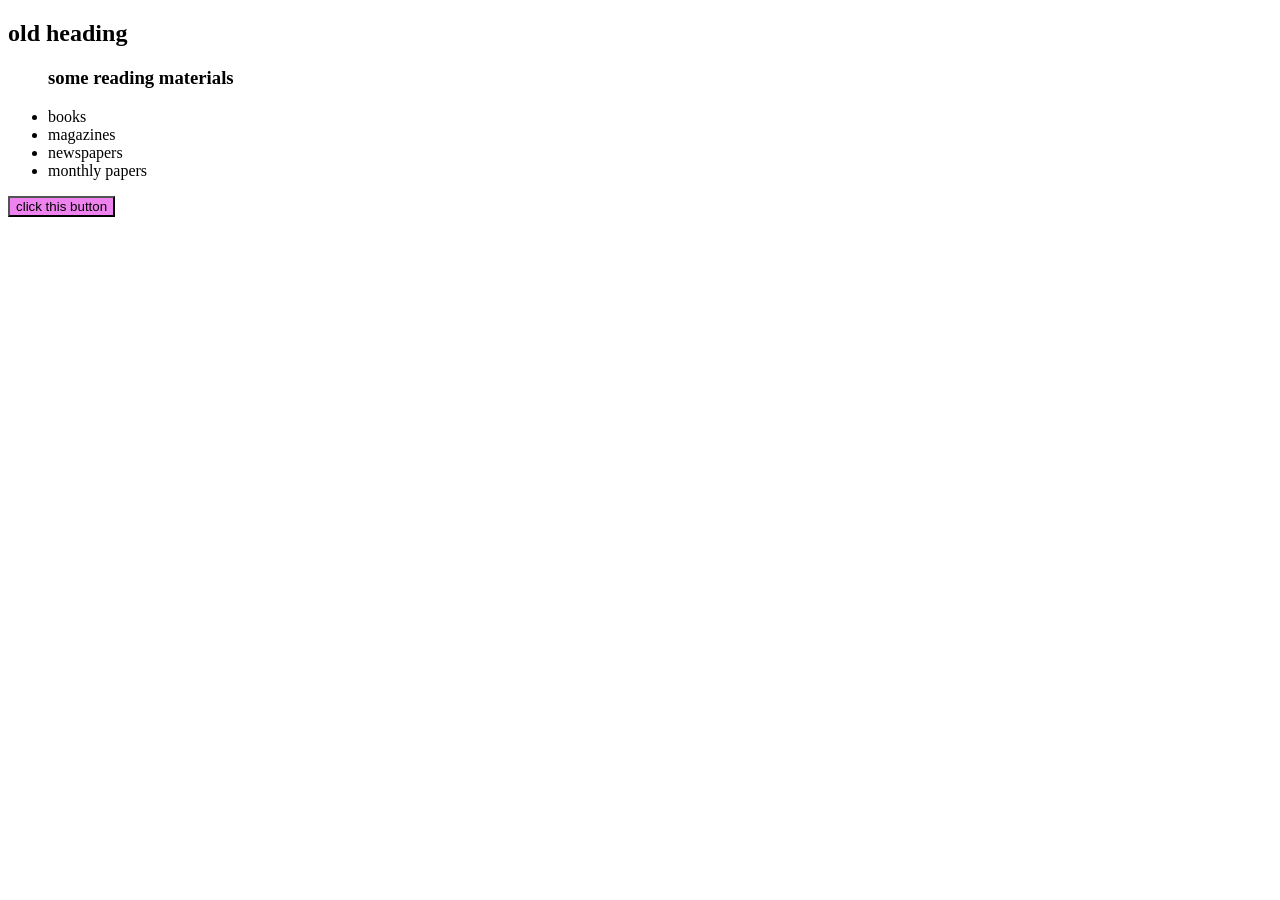
<file: dom/index.html>
<!DOCTYPE html>
<html lang="en">
<head>
    <meta charset="UTF-8">
    <meta name="viewport" content="width=device-width, initial-scale=1.0">
    <title>Document</title>
    <link rel="stylesheet" href="style.css">
</head>
<body>
 <div>
  <h2 id="heading"> old heading </h2>
  <ul>
    <h3    id="subheading"     > some reading materials</h3>
    <li>books</li>
    <li>magazines </li>
    <li> newspapers</li>
    <li> monthly papers</li>
  </ul>
 </div>
<button class="button"> click this button</button>
  <script src="script.js"></script>  
</body>
</html>
</file>
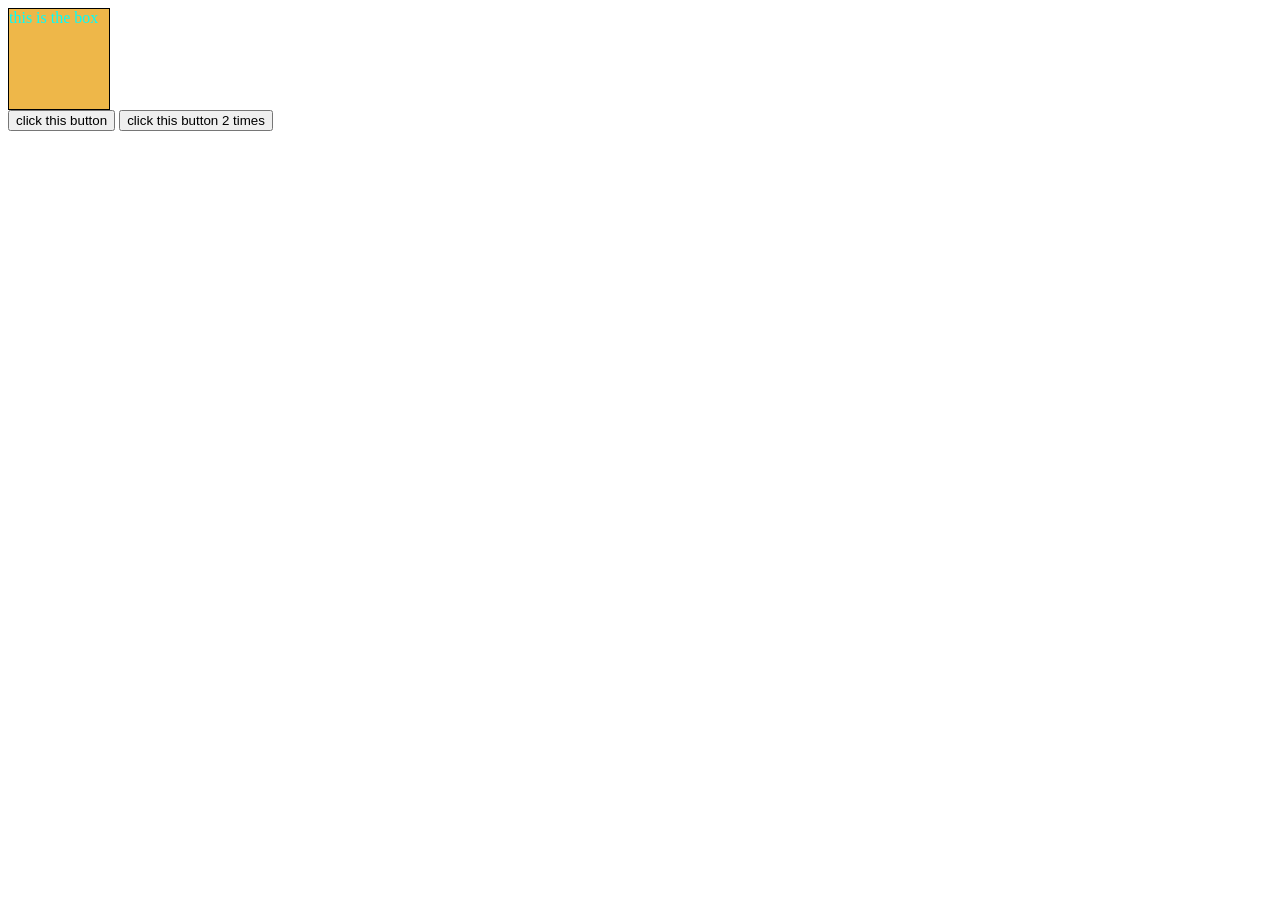
<file: events in JS/index.html>
<!DOCTYPE html>
<html lang="en">
<head>
    <meta charset="UTF-8">
    <meta name="viewport" content="width=device-width, initial-scale=1.0">
    <title>Document</title>
    <link rel="stylesheet" href="first.css">
</head>
<body>



    <!-- <div onmouseover="console.log('This box includes nothing ')">this is the box</div>  // onmouseover means when you hower on mouse  ,  -->
 <div> this is the box </div>
    
<!-- <button onclick="console.log(' why you clicked the button  ') ; alert('button was clicked by the user'); "> click this button</button> -->

<button id = "btn1"> click this button </button>
<!-- <button ondblclick="console.log(' why you clicked the button  ')"> click this button 2 times </button> -->
 <button> click this button 2 times </button>


    <script src="first.js"></script>
</body>
</html>
</file>
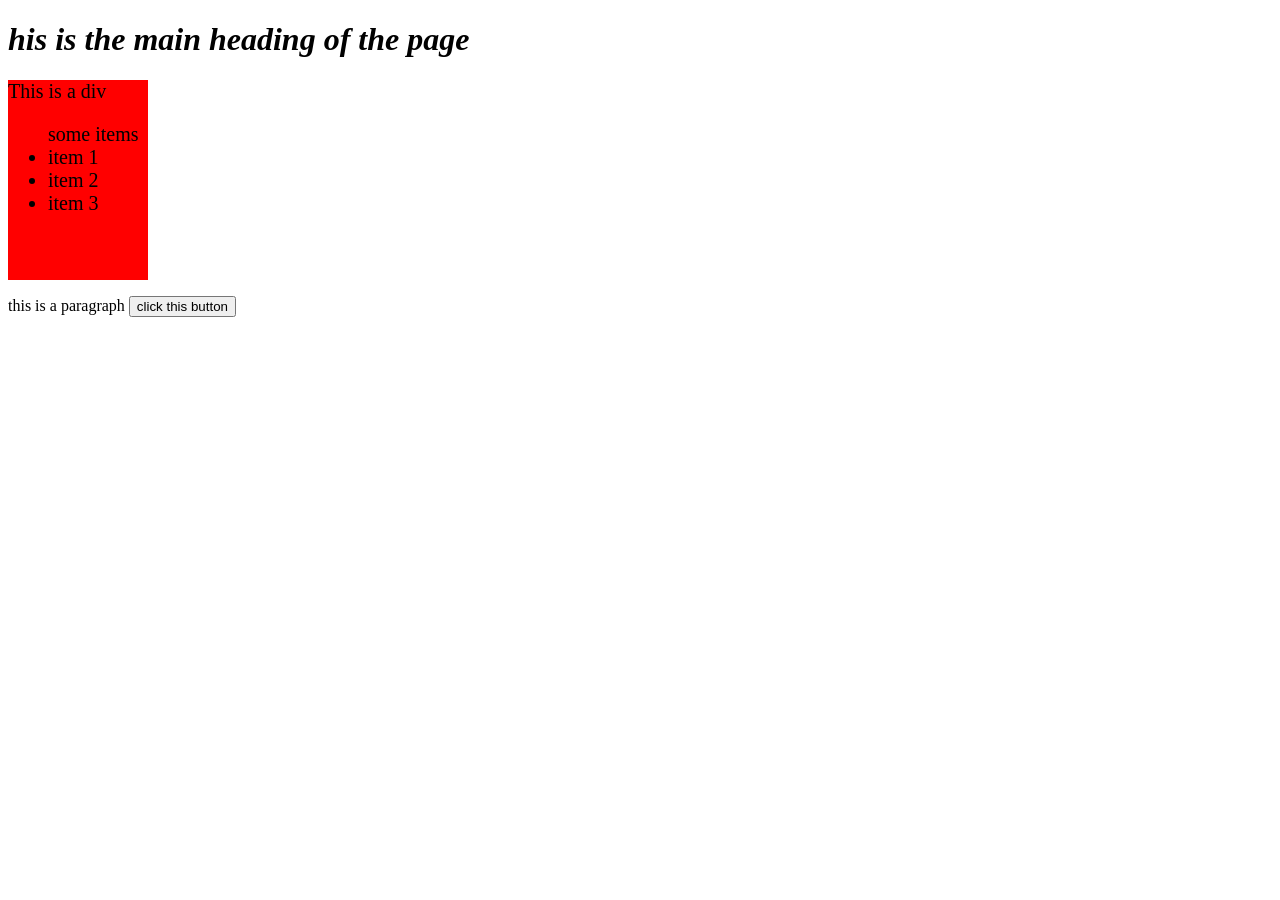
<file: dom/part2.html>
<!DOCTYPE html>
<html lang="en">
<head>
    <meta charset="UTF-8">
    <meta name="viewport" content="width=device-width, initial-scale=1.0">
    <title>Document</title>
    <link rel="stylesheet" href="part2.css">
</head>
<body>
    <div id = "box" > This is a div
        <ul>some items
            <li> item 1</li>
            <li>item 2 </li>
            <li>item 3 </li>
        </ul> </div>
    <p class="para"> this is a paragraph </p>
    <script src="part2.js"></script>
</body>
</html>
</file>
<file: dom/style.css>
.button  {
    background-color: violet ; 
}

/* h2  { 
visibility: hidden;   
}  */
</file>
<file: events in JS/first.css>
div{
  height: 100px;
  width: 100px;
  color: aqua;
  background-color: rgb(238, 183, 73);
  border: 1px solid  black;

}
</file>
<file: dom/part2.css>
#box {
    background-color: bisque;
    height: 200px;
    width: 140px;
}
</file>
